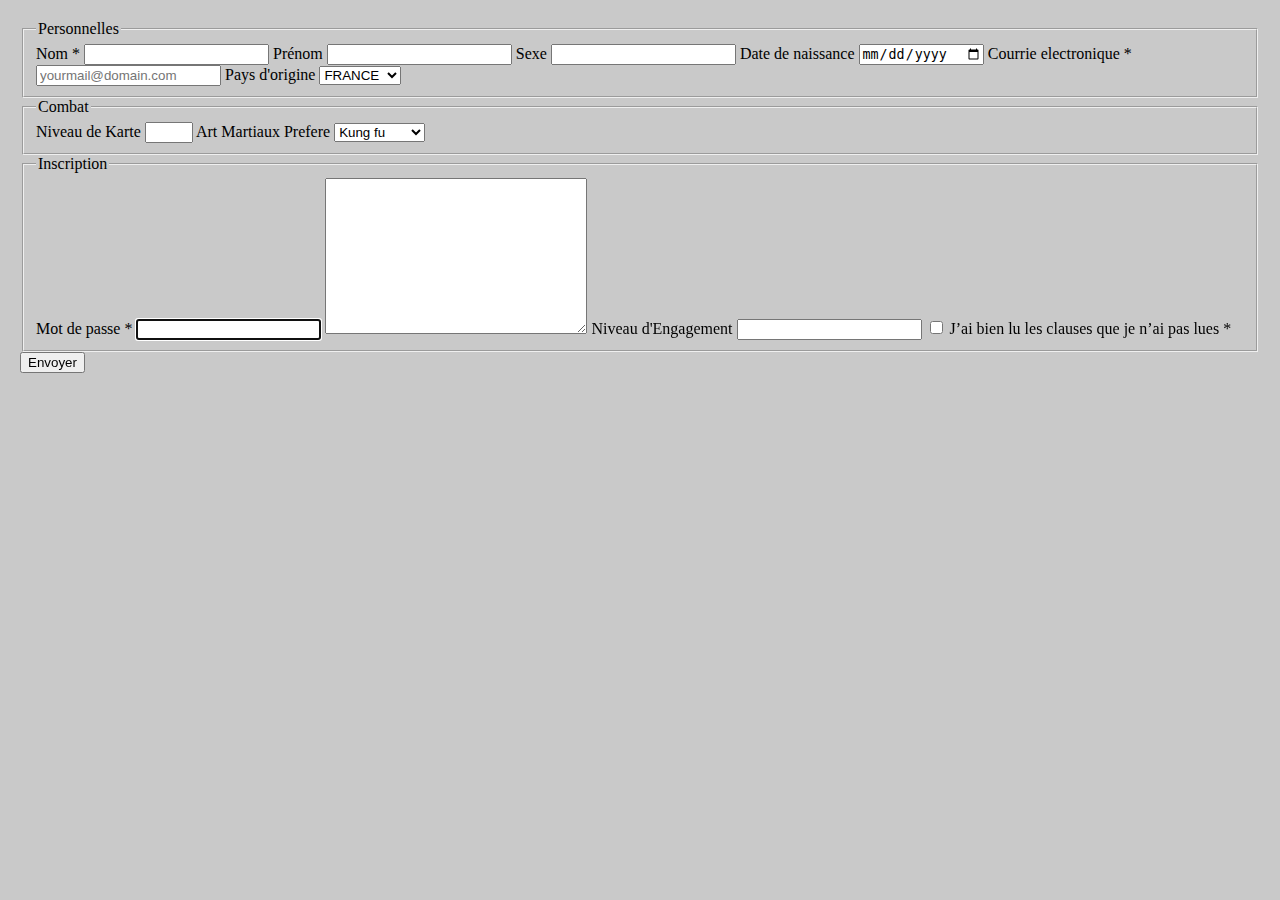
<file: inscription.html>
<!DOCTYPE html>
<html lang="fr">
<head>
    <meta charset="UTF-8">
    <meta name="viewport" content="width=device-width, initial-scale=1.0">
    <title>Inscription</title>
    <link rel="stylesheet" href="/css/stylesIncription.css">
</head>
<body>
    <main>
        <form action="sendToMySecondYearInIut.php" method="post">
            <fieldset>
                <legend>Personnelles</legend>
                <label for="surname">
                    <span>Nom *</span>
                    <input id="surname" name="surname" type="text" tabindex="0" required>
                </label>
                <label for="firstName">
                    <span>Prénom</span>
                    <input id="firstName" name="firstName" type="text">
                </label>
                <label for="sex">
                    <span>Sexe</span>
                    <input id="sex" name="sex" list="sexes">
                    <datalist id="sexes">
                        <option value="Famel"></option>
                        <option value="Male"></option>
                        <option value="Binary-Computer"></option>
                    </datalist>
                </label>
                <label for="birthday">
                    <span>Date de naissance</span>
                    <input type="date" name="birthday" id="birthday">
                </label>
                <label for="email">
                    <span>Courrie electronique *</span>
                    <input type="email" name="email" id="email" placeholder="yourmail@domain.com" required>
                </label>
                <label for="Pays">
                    <span>Pays d'origine</span>
                    <select name="Pays" id="Pays">
                        <option value="FRANCE">FRANCE</option>
                        <option value="USA">USA</option>
                        <option value="CHINE">CHINE</option>
                        <option value="VIÊTNAM">VIÊTNAM</option>
                    </select>
                </label>
            </fieldset>
            <fieldset>
                <legend>Combat</legend>
                <label for="karateNivel">
                    <span>Niveau de Karte</span>
                    <input type="number" name="karateNivel" id="karateNivel" min="1" max="5">
                </label>
                <label for="ArtMartiaux">
                    <span>Art Martiaux Prefere</span>
                    <select name="ArtMartiaux" id="ArtMartiaux">
                        <option value="Kung fu">Kung fu</option>
                        <option value="Karaté">Karaté</option>
                        <option value="Full-contact">Full-contact</option>
                    </select>
                </label>
            </fieldset>
            <fieldset>
                <legend>Inscription</legend>
                <label for="password" >
                    <span>Mot de passe *</span>
                    <input type="password" name="password" id="password" autofocus required pattern="">
                </label>
                <label for="MessagesChuck">
                    <textarea name="MessagesChuck" id="MessagesChuck" cols="30" rows="10" placeholder="Un inscrit sera tiré au sort, et verra son message transmis à Chuck Norris.">
                    </textarea>
                </label>
                <label for="Engagement">
                    <span>Niveau d'Engagement</span>
                    <input list="Engagement" name="" id="">
                    <datalist id="Engagement">
                        <option value="Basique (5 €)">Basique (5 €)</option>
                        <option value="Gold (15 €)">Gold (15 €)</option>
                        <option value="Tatane in your face (50 €)">Tatane in your face (50 €)</option>
                    </datalist>
                </label>
                <label for="clauses">
                    <input type="checkbox" name="clauses" id="clauses" required>
                    <span>J’ai bien lu les clauses que je n’ai pas lues *</span>
                </label>
            </fieldset>
            <input type="submit" value="Envoyer">
        </form>
    </main>
</body>
</html>
</file>
<file: css/stylesIncription.css>
body {
    background: rgb(201, 201, 201);
    margin: 0 auto;
    padding: 20px;
}
</file>
